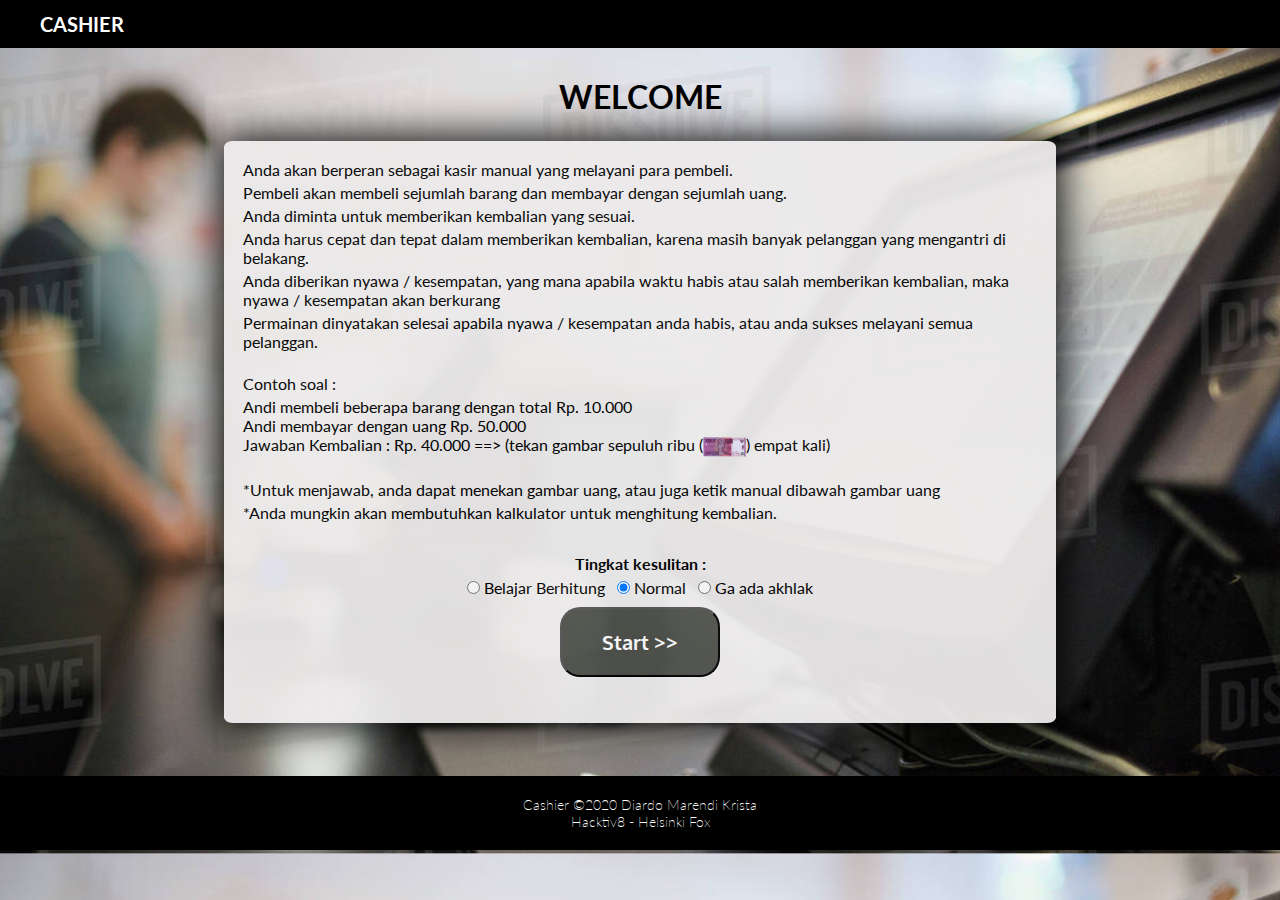
<file: index.html>
<!DOCTYPE html>
<html>
  <head>
    <meta charset="utf-8" />
    <meta name="viewport" content="width=device-width, initial-scale=1" />
    <link rel="icon" href="img\icon.png" sizes="16x16" type="image/png" />
    <link rel="stylesheet" href="css\style.css" />
    <link rel="preconnect" href="https://fonts.gstatic.com" />
    <link
      href="https://fonts.googleapis.com/css2?family=Lato:ital,wght@0,300;0,400;0,700;1,400&display=swap"
      rel="stylesheet"
    />
    <link
      href="https://fonts.googleapis.com/css2?family=Oxygen:wght@300;400;700&display=swap"
      rel="stylesheet"
    />
    <title>cashier</title>
  </head>
  <body>
    <section id="navbar">
      <div>
        <p><a href="index.html">CASHIER</a></p>
      </div>
    </section>
    <section id="main">
      <div>
        <h1>WELCOME</h1>
      </div>
      <div class="container">
        <div>
          <p>
            Anda akan berperan sebagai kasir manual yang melayani para pembeli.
          </p>
          <p>
            Pembeli akan membeli sejumlah barang dan membayar dengan sejumlah
            uang.
          </p>
          <p>Anda diminta untuk memberikan kembalian yang sesuai.</p>
          <p>
            Anda harus cepat dan tepat dalam memberikan kembalian, karena masih
            banyak pelanggan yang mengantri di belakang.
          </p>
          <p>
            Anda diberikan nyawa / kesempatan, yang mana apabila waktu habis atau
            salah memberikan kembalian, maka nyawa / kesempatan akan berkurang
          </p>
          <p>
            Permainan dinyatakan selesai apabila nyawa / kesempatan anda habis,
            atau anda sukses melayani semua pelanggan.
          </p>
          <p><br />Contoh soal :</p>
          <p>
            Andi membeli beberapa barang dengan total Rp. 10.000 <br />
            Andi membayar dengan uang Rp. 50.000<br />
            Jawaban Kembalian : Rp. 40.000 ==> (tekan gambar sepuluh ribu (<img src="img/10000.jpg" alt="10000" id="ruleSepuluh">) empat kali)
          </p>
          <p>
            <br />*Untuk menjawab, anda dapat menekan gambar uang, atau juga ketik
            manual dibawah gambar uang
          </p>
          <p>*Anda mungkin akan membutuhkan kalkulator untuk menghitung kembalian.</p>
        </div>
        <div class="difficulty">
          <h4>Tingkat kesulitan :</h4>
          <form action="play.html" method="GET">
              <input type="radio" name="difficulty" id="easy" value="easy">
              <label for="easy">Belajar Berhitung&nbsp;&nbsp;</label>
              <input type="radio" name="difficulty" id="normal" value="normal" checked>
              <label for="normal">Normal&nbsp;&nbsp;</label>
              <input type="radio" name="difficulty" id="hard" value="hard">
              <label for="hard">Ga ada akhlak</label>
              <input type="submit" class="start" value="Start >>">
            </button>
          </form>
        </div>
      </div>
    </section>
    <audio id="soundCorrect" src="audio/kaching.mp3"></audio>
  <footer>
    Cashier &copy2020 <a href="https://www.linkedin.com/in/diardo" target="_blank">Diardo Marendi Krista</a><br>
    Hacktiv8 - Helsinki Fox
  </footer>
    <script src="js/script.js"></script>
  </body>
</html>
</file>
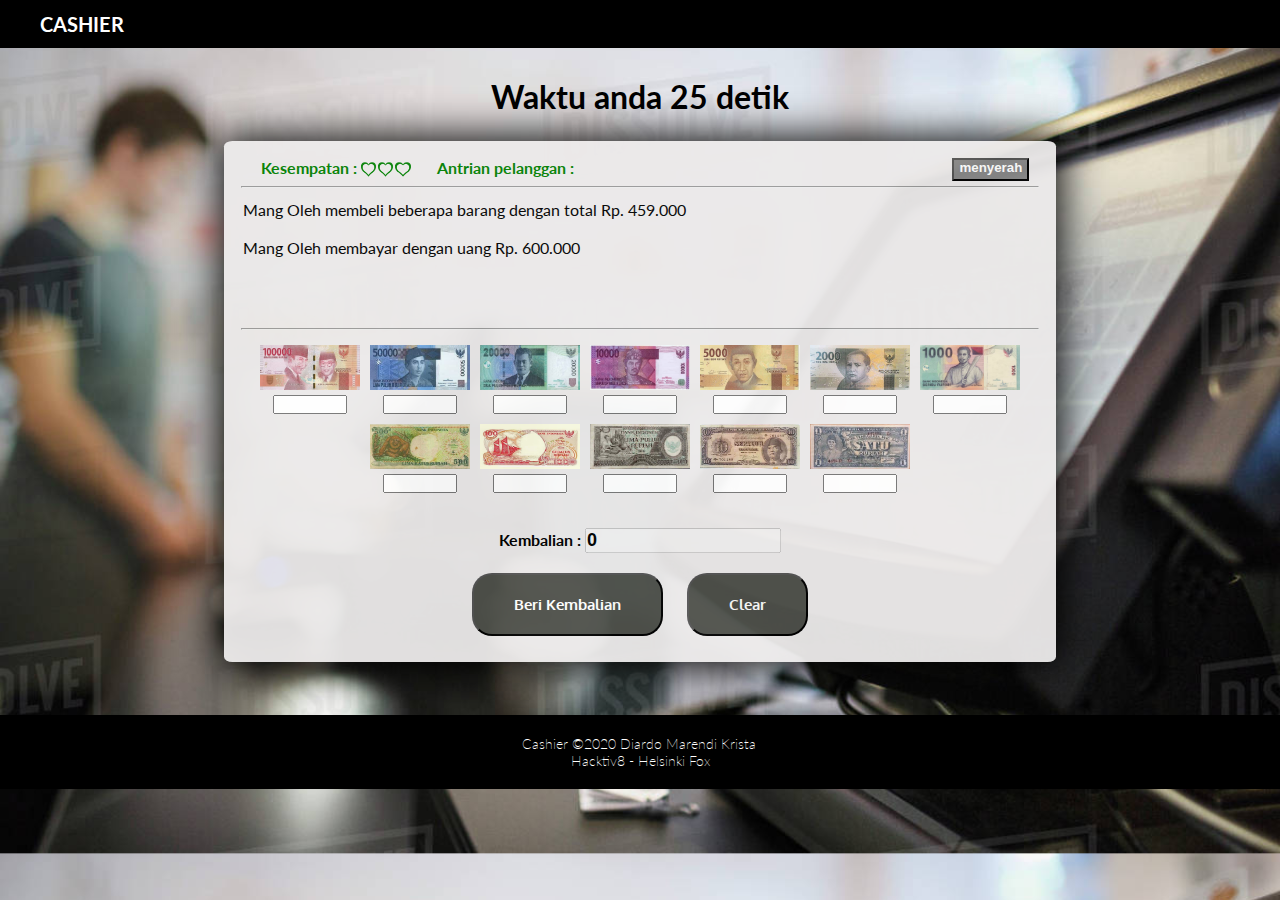
<file: play.html>
<!DOCTYPE html>
<html>
  <head>
    <meta charset="utf-8" />
    <meta name="viewport" content="width=device-width, initial-scale=1" />
    <link rel="icon" href="img\icon.png" sizes="16x16" type="image/png" />
    <link rel="stylesheet" href="css\style.css" />
    <link rel="preconnect" href="https://fonts.gstatic.com" />
    <link
      href="https://fonts.googleapis.com/css2?family=Lato:ital,wght@0,300;0,400;0,700;1,400&display=swap"
      rel="stylesheet"
    />
    <link
      href="https://fonts.googleapis.com/css2?family=Oxygen:wght@300;400;700&display=swap"
      rel="stylesheet"
    />
    <title>cashier</title>
  </head>
  <body>
    <section id="navbar">
      <div>
        <p><a href="index.html">CASHIER</a></p>
      </div>
    </section>
    <section id="main">
      <div id="timer">
        <h1 id="cdtimer">Waktu anda <span id="countdowntimer"> </span> detik</h1>
      </div>
      <div class="container">
        <div class="status">
          <div>
            <ul>
              <li id="kesempatan">Kesempatan : <span id="nyawa"></span></li>
              <li>Antrian pelanggan : <span id="pelanggan"></span></li>
            </ul>
          </div>
          <div>
            <p"><button id="giveUp" onclick="giveUp()">menyerah</a></p>
          </div>
        </div>
        <hr />
        <div class="soal">
          <p id="soal">ini adalah soal</p>
          <p class="rhs" id="rhs">rhs</p>
          <p id="message"></p>
        </div>
        <hr />
        <div class="jawaban">
          <div class="uang">
            <div>
              <label for="seratusRibu" onclick="nambahUang('seratusRibu')"><img src="img/100000.jpg" alt="100000"></label>
              <input type="number" id="seratusRibu" min="0" />
            </div>
            <div>
              <label for="limapuluhRibu" onclick="nambahUang('limapuluhRibu')"><img src="img/50000.jpg" alt="50000"></label>
              <input type="number" id="limapuluhRibu" min="0" />
            </div>
            <div>
              <label for="duapuluhRibu" onclick="nambahUang('duapuluhRibu')"><img src="img/20000.jpg" alt="20000"></label>
              <input type="number" id="duapuluhRibu" min="0" />
            </div>
            <div>
              <label for="sepuluhRibu" onclick="nambahUang('sepuluhRibu')"><img src="img/10000.jpg" alt="10000"></label>
              <input type="number" id="sepuluhRibu" min="0" />
            </div>
            <div>
              <label for="limaRibu" onclick="nambahUang('limaRibu')"><img src="img/5000.jpg" alt="5000"></label>
              <input type="number" id="limaRibu" min="0" />
            </div>
            <div>
              <label for="duaRibu" onclick="nambahUang('duaRibu')"><img src="img/2000.jpg" alt="2000"></label>
              <input type="number" id="duaRibu" min="0" />
            </div>
            <div>
              <label for="seRibu" onclick="nambahUang('seRibu')"><img src="img/1000.jpg" alt="1000"></label>
              <input type="number" id="seRibu" min="0" />
            </div>
            <div>
              <label for="limaRatus" onclick="nambahUang('limaRatus')"><img src="img/500.jpg" alt="500"></label>
              <input type="number" id="limaRatus" min="0" />
            </div>
            <div>
              <label for="seRatus" onclick="nambahUang('seRatus')"><img src="img/100.jpg" alt="100"></label>
              <input type="number" id="seRatus" min="0" />
            </div>
            <div>
              <label for="limaPuluh" onclick="nambahUang('limaPuluh')"><img src="img/50.jpg" alt="50"></label>
              <input type="number" id="limaPuluh" min="0" />
            </div>
            <div>
              <label for="sePuluh" onclick="nambahUang('sePuluh')"><img src="img/10.jpg" alt="10"></label>
              <input type="number" id="sePuluh" min="0" />
            </div>
            <div>
              <label for="satu" onclick="nambahUang('satu')"><img src="img/1.jpg" alt="1"></label>
              <input type="number" id="satu" min="0" />
            </div>
          </div>
          <div id="return">
            <label for="kembalian">Kembalian : </label>
            <input type="number" id="kembalian" min="0" disabled />
          </div>
          <div class="execute">
            <button class="transaksi" onclick="jawab()">Beri Kembalian</button>
            <button class="transaksi" onclick="clearKembalian()">Clear</button>
          </div>
        </div>
      </div>
    </section>
    <audio id="soundLvl" src="audio/lvlup.mp3"></audio>
    <audio id="soundWrong" src="audio/wrong.mp3"></audio>
    <audio id="soundCorrect" src="audio/kaching.mp3"></audio>
    <audio id="soundCorrect2" src="audio/kaching.mp3"></audio>
    <audio id="soundCorrect3" src="audio/kaching.mp3"></audio>
    <audio id="soundCorrect4" src="audio/kaching.mp3"></audio>
    <audio id="soundCorrect5" src="audio/kaching.mp3"></audio>
    <audio id="soundTick" src="audio/tick.mp3"></audio>
    <audio id="soundTick2" src="audio/tick.mp3"></audio>
    <audio id="soundTick3" src="audio/tick.mp3"></audio>
    <audio id="soundTick4" src="audio/tick.mp3"></audio>
    <audio id="soundTick5" src="audio/tick.mp3"></audio>
    <footer>
       Cashier &copy2020 <a href="https://www.linkedin.com/in/diardo" target="_blank">Diardo Marendi Krista</a><button onclick="cit()" style="background-color: black; border: black;" class="hidden">ngecit</button><br>
        Hacktiv8 - Helsinki Fox
    </footer>
    <script src="js/script.js"></script>
  </body>
</html>
</file>
